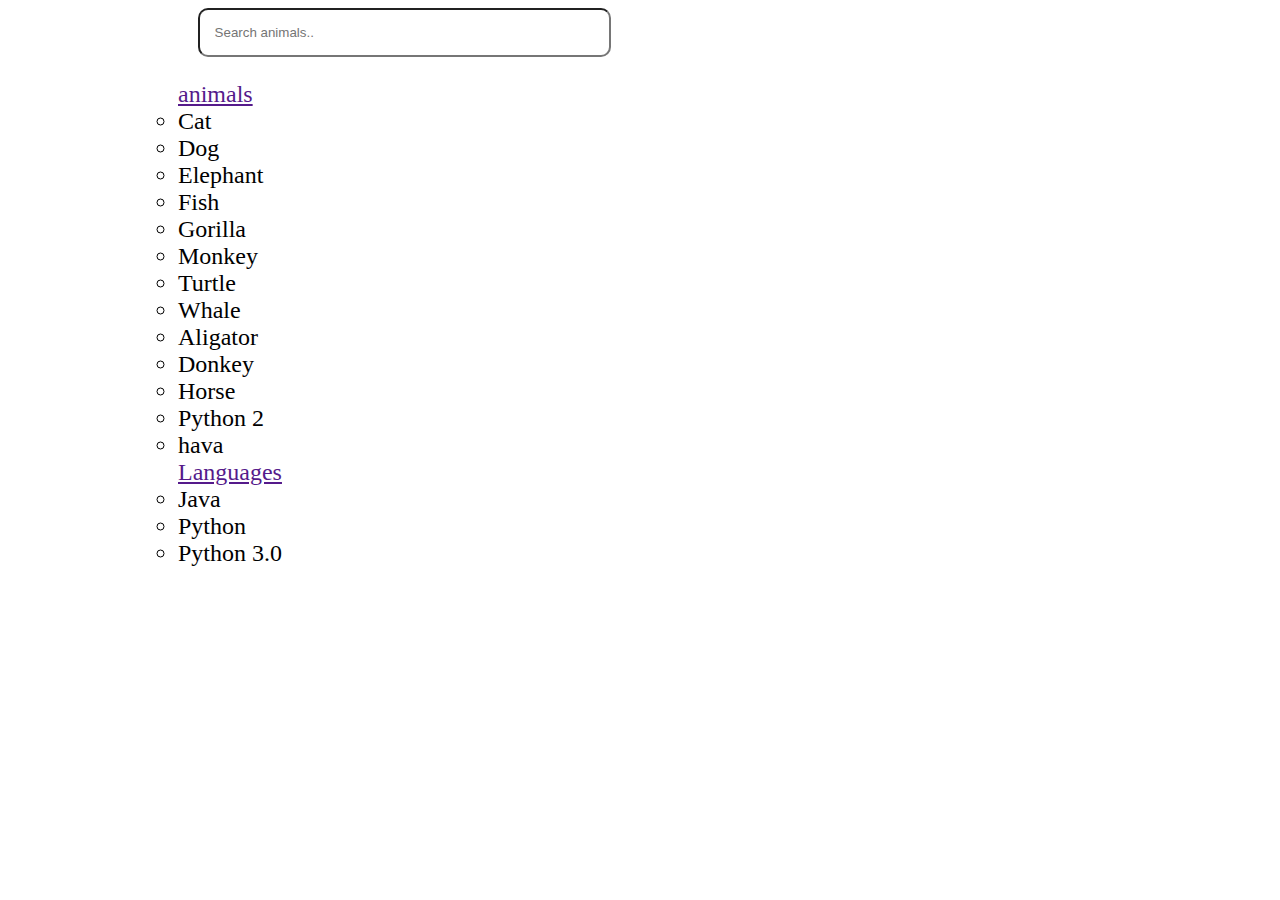
<file: home.html>
<!DOCTYPE html>
<html>
	
<head>
	<title>
		Creating Search Bar using HTML
		CSS and Javascript
	</title>
	
	<!-- linking the stylesheet(CSS) -->
	<link rel="stylesheet" type="text/css" href="./style.css">
</head>

<body>
	
	<!-- input tag -->
	<input id="searchbar" onkeyup="search_animal()" type="text"
		name="search" placeholder="Search animals..">
	
	<!-- ordered list -->
	<ol id='list'>
        <ul>
            <a href="">animals</a>
            <li class="animals">Cat</li>
		<li class="animals">Dog</li>
		<li class="animals">Elephant</li>
		<li class="animals">Fish</li>
		<li class="animals">Gorilla</li>
		<li class="animals">Monkey</li>
		<li class="animals">Turtle</li>
		<li class="animals">Whale</li>
		<li class="animals">Aligator</li>
		<li class="animals">Donkey</li>
		<li class="animals">Horse</li>
        <li class="animals">Python 2</li>
        <li class="animals">hava</li>
        </ul>
		<ul><a href="">Languages</a>
            <li class="animals">Java</li>
            <li class="animals">Python</li>
            <li class="animals">Python 3.0</li>
        </ul>
	</ol>
	
	<!-- linking javascript -->
	<script src="./home.js"></script>
</body>

</html>
</file>
<file: style.css>
#searchbar{
	margin-left: 15%;
	padding:15px;
	border-radius: 10px;
}

input[type=text] {
	width: 30%;
	-webkit-transition: width 0.15s ease-in-out;
	transition: width 0.15s ease-in-out;
}

/* When the input field gets focus,
		change its width to 100% */
input[type=text]:focus {
	width: 70%;
}

#list{
	font-size: 1.5em;
	margin-left: 90px;
}

.animals{
display: list-item;	
}
</file>
